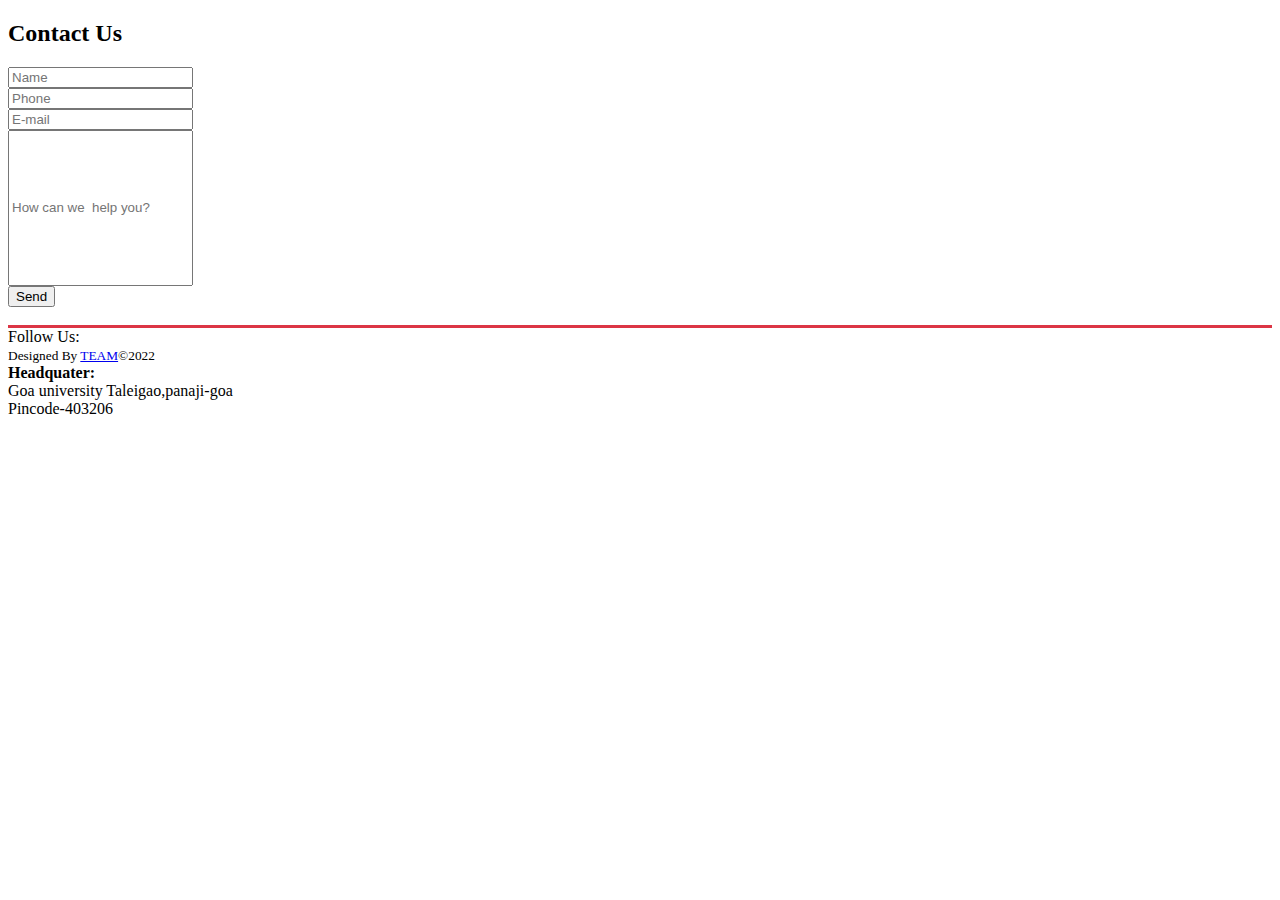
<file: static/contact.html>
<!DOCTYPE html>
<html>

    <head>
        <meta charset="UTF-8">
        <meta name="viewport" content="width=device=width,initial-scale=1.0">
        <meta http-equiv="X-UA-Compatible" content="ie=edge">
        <!-- bootstrap CSS-->
        <link href="https://cdn.jsdelivr.net/npm/bootstrap@5.1.3/dist/css/bootstrap.min.css" rel="stylesheet"
            integrity="sha384-1BmE4kWBq78iYhFldvKuhfTAU6auU8tT94WrHftjDbrCEXSU1oBoqyl2QvZ6jIW3" crossorigin="anonymous">
    
        <!-- Font Awesome-->
        <link rel="stylesheet" href="https://use.fontawesome.com/releases/v5.2.0/css/all.css"
            integrity="sha384-hWVjflwFxL6sNzntih27bfxkr27PmbbK/iSvJ+a4+0owXq79v+lsFkW54bOGbiDQ" crossorigin="anonymous">
        <!-- Google Font -->
        <link href="https://fonts.googleapis.com/css?family=Ubuntu" rel="stylesheet">
    
        <title>WEB DEV PROJECT</title>
    </head>
    
   <div class="container" id="Contact">
    <div class="container mt-5" >
        <h2 class="text-primary text-align:left">Contact Us</h2>
        <div class="row">
            <div class="col-md-6">
                <form action="mailto:avin5555@gmail.com" method="post" enctype="text/plain">
                    <input class="form-control" name="name"
                    placeholder="Name" pattern="^([ \u00c0-\u01ffa-zA-Z'\-])+$" required/><br />
                    <input class="form-control" name="phone"
                    placeholder="Phone" pattern="[0-9]{10}" required/><br />
                    <input class="form-control" name="email"
                    placeholder="E-mail" pattern="^[a-zA-Z0-9+_.-]+@[a-zA-Z0-9.-]+$" required/><br />
                    <input class="form-control" name="text"
                    placeholder="How can we  help you?"
                    style="height: 150px;"></textarea><br />
                    <input class="btn btn-primary" type="submit"
                    value="Send"/><br /><br />
                </form> 

            </div>
            
        </div>
    </div>
    </div>

    <footer class="container-fluid bg-dark text-white mt-5" style="border-top:3px solid #DC3545" >
        <div class="container">
            <div class="row py-3">
                <div class="col-md-4">
                    <div>
                        <span>Follow Us:</span>
                        <a href=""><i class="fab fa-facebook px-3"></i></a>
                        <a href=""><i class="fab fa-twitter px-3"></i></a>
                        <a href=""><i class="fab fa-youtube px-3"></i></a>
                        <a href=""><i class="fab fa-google-plus-g px-3"></i></a>
                    </div>
                </div>
                <div class="col-md-4 text-center">
                    <small>Designed By <a href="#">TEAM</a>&copy;2022</small>
    
                </div>
    
                <div class="col-md-4 text-center">
                    <strong>Headquater:</strong><br>
                Goa university Taleigao,panaji-goa<br>
                Pincode-403206
    
                </div>
    
            </div>
        </div>
    
    </footer>
    
    


</html>
</file>
